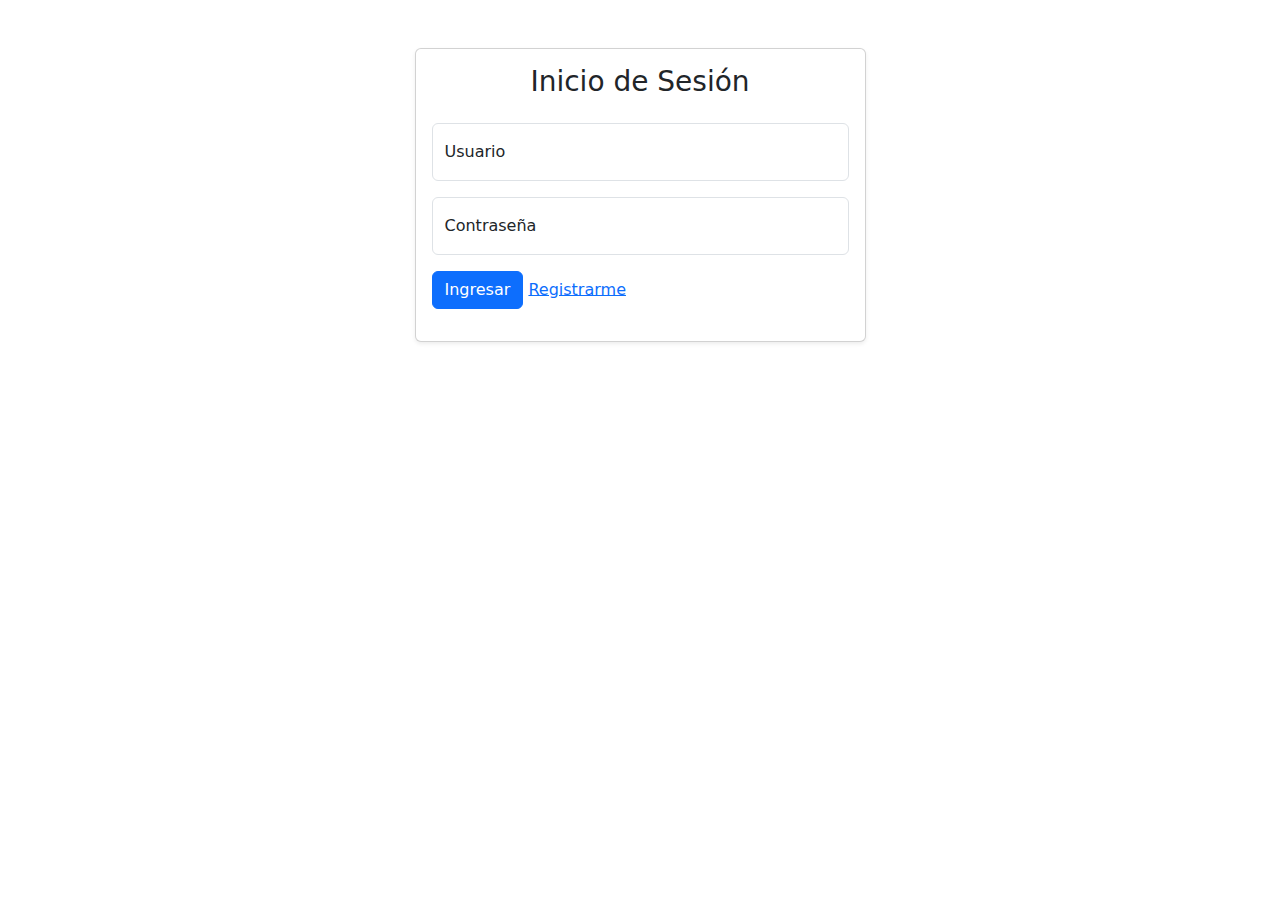
<file: frontend/index.html>
<!DOCTYPE html>
<html lang="es">

<head>
    <meta charset="UTF-8">
    <meta name="viewport" content="width=device-width, initial-scale=1.0">
    <title>Login</title>
    <link href='https://cdn.jsdelivr.net/npm/bootstrap@5.3.3/dist/css/bootstrap.min.css' rel='stylesheet'
        integrity='sha384-QWTKZyjpPEjISv5WaRU9OFeRpok6YctnYmDr5pNlyT2bRjXh0JMhjY6hW+ALEwIH' crossorigin='anonymous'>
</head>

<body>

    <div class="container">
        <div class="row justify-content-center mt-5">
            <div class="col-xs-10 col-md-6 col-sm-9 col-lg-5">
                <div class="card shadow-sm">
                    <div class="card-body">
                        <h3 class="text-center mb-4">Inicio de Sesión</h3>
                        <form id="login-form">
                            <div class="form-floating mb-3">
                                <input type="text" class="form-control" id="username" placeholder="Username" required>
                                <label for="username">Usuario</label>
                            </div>
                            <div class="form-floating mb-3">
                                <input type="password" class="form-control" id="password" placeholder="Password"
                                    required>
                                <label for="password">Contraseña</label>
                            </div>
                            <div>
                                <button type="submit" class="btn btn-primary ">Ingresar</button>
                                <a href="register.html">Registrarme</a>
                            </div>
                        </form>
                        <p id="message" class="text-danger mt-3"></p>
                    </div>
                </div>
            </div>
        </div>
    </div>

    <script src='https://cdn.jsdelivr.net/npm/@popperjs/core@2.11.8/dist/umd/popper.min.js'
        integrity='sha384-I7E8VVD/ismYTF4hNIPjVp/Zjvgyol6VFvRkX/vR+Vc4jQkC+hVqc2pM8ODewa9r'
        crossorigin='anonymous'></script>
    <script src='https://cdn.jsdelivr.net/npm/bootstrap@5.3.3/dist/js/bootstrap.min.js'
        integrity='sha384-0pUGZvbkm6XF6gxjEnlmuGrJXVbNuzT9qBBavbLwCsOGabYfZo0T0to5eqruptLy'
        crossorigin='anonymous'></script>
    <script>
        document.getElementById('login-form').addEventListener('submit', async function (event) {
            event.preventDefault();

            const username = document.getElementById('username').value;
            const password = document.getElementById('password').value;

            // Validación básica
            if (!username || !password) {
                document.getElementById('message').innerText = 'Por favor, completa todos los campos.';
                return;
            }

            try {
                const response = await fetch('http://localhost:4000/login', {
                    method: 'POST',
                    credentials: 'include', // Importante para enviar las cookies de sesión
                    headers: {
                        'Content-Type': 'application/json'
                    },
                    body: JSON.stringify({ username, password })
                })
                
                if(!response.ok) {
                    divError.innerText = 'Credenciales inválidas';
                    divError.classList.add('bg-danger', 'text-white', 'text-center', 'rounded', 'p-2', 'mt-3');
                    
                    setTimeout(() => {
                        divError.hidden = true;
                    }, 3500);
                    
                    return;
                }
                
                const data = await response.json();
                console.log(data);
                window.location.href = 'home.html';
                
            } catch (error) {

            }
        });
    </script>
</body>

</html>
</file>
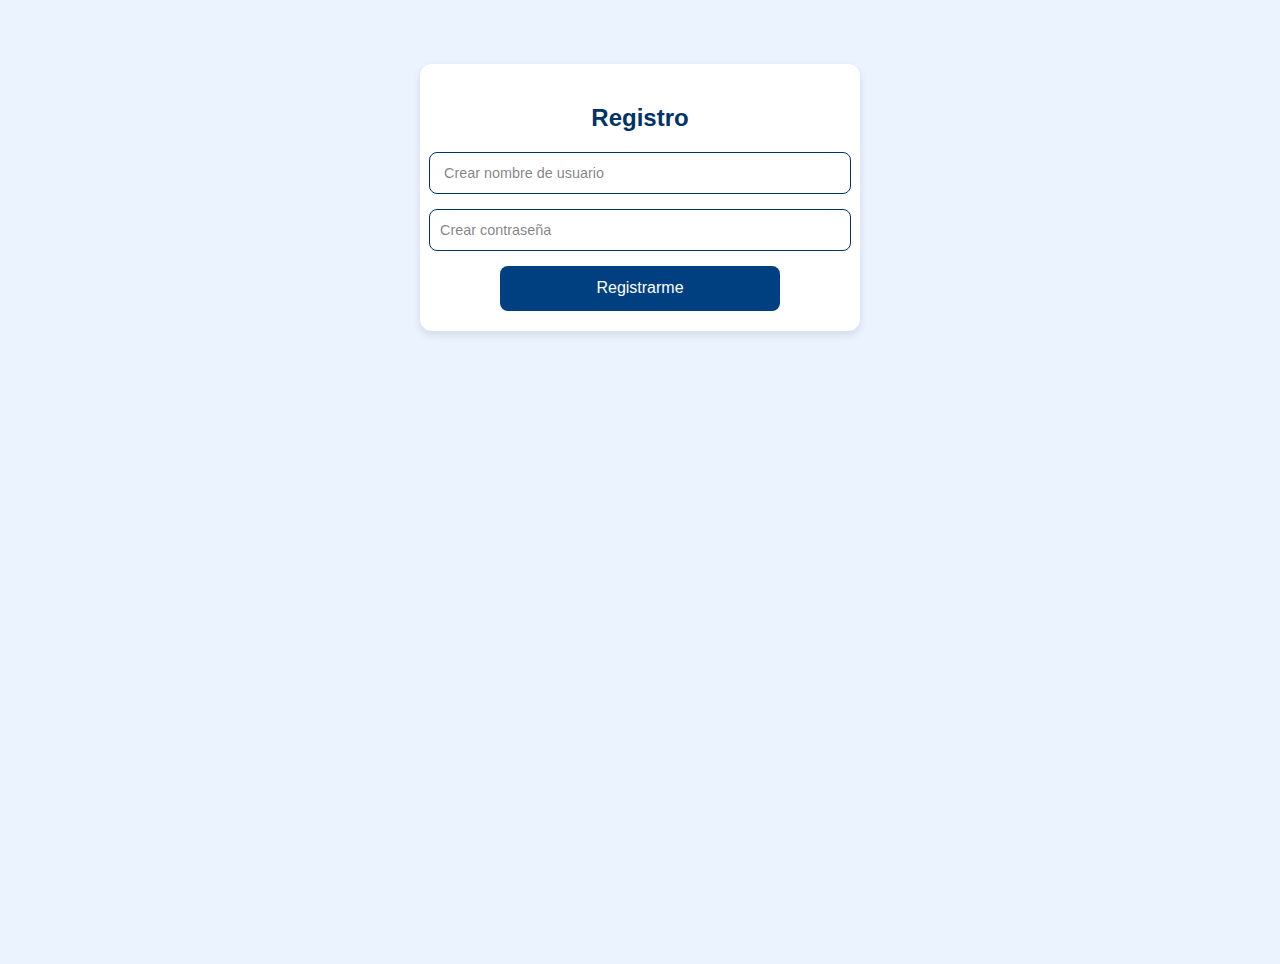
<file: frontend/register.html>
<!DOCTYPE html>
<html lang="en">
<head>
    <meta charset="UTF-8">
    <meta name="viewport" content="width=device-width, initial-scale=1.0">
    <title>Document</title>
    <link rel="stylesheet" href="register.css">
    <script src="./register.js"></script>
</head>
<body>
<div>
    <form id="formulario">
        <h2>Registro</h2>
        <input type="text" placeholder=" Crear nombre de usuario" id="name">
        <input type="text" placeholder="Crear contraseña" id="password">
        <button onclick="mostarData()" id='btn'>Registrarme</button>
    </form>
    
</div>
    
</body>
</html>
</file>
<file: frontend/register.css>
html, body {
    margin: 0;
    padding: 0;
    width: 100%;
    height: 100%;
    font-family: 'Poppins', sans-serif;
    background-color: #eaf3ff;
}

body div {
    width: 100%;
}

header {
    width: 100%;
    height: 80px;
    background-color: #003366;
    display: flex;
    align-items: center;
    justify-content: flex-end;
    padding: 0 20px;
}

header a {
    color: #ffffff;
    font-size: 1.1rem;
    text-decoration: none;
    transition: color 0.3s;
}

header a:hover {
    text-decoration: underline;
    color: #66ccff;
}

form {
    width: 400px;
    padding: 20px;
    margin: 5% auto;
    border-radius: 12px;
    background-color: #ffffff;
    box-shadow: 0 4px 8px rgba(0, 0, 0, 0.1);
    display: flex;
    flex-direction: column;
    align-items: center;
}

form input {
    width: 100%;
    height: 40px;
    border-radius: 8px;
    border: 1px solid #003366;
    font-size: 1rem;
    padding: 0 10px;
    margin-bottom: 15px;
}

form input::placeholder {
    font-size: 0.9rem;
    color: rgba(0, 0, 0, 0.5);
    text-align: left;
}

form button {
    width: 70%;
    height: 45px;
    border-radius: 8px;
    border: none;
    background-color: #004080;
    color: #ffffff;
    font-size: 1rem;
    cursor: pointer;
    transition: background-color 0.3s, color 0.3s;
}

form button:hover {
    background-color: #00264d;
    color: #ffffff;
}

form h2 {
    font-weight: 600;
    font-size: 1.5rem;
    color: #003366;
    margin-bottom: 20px;
}
</file>
